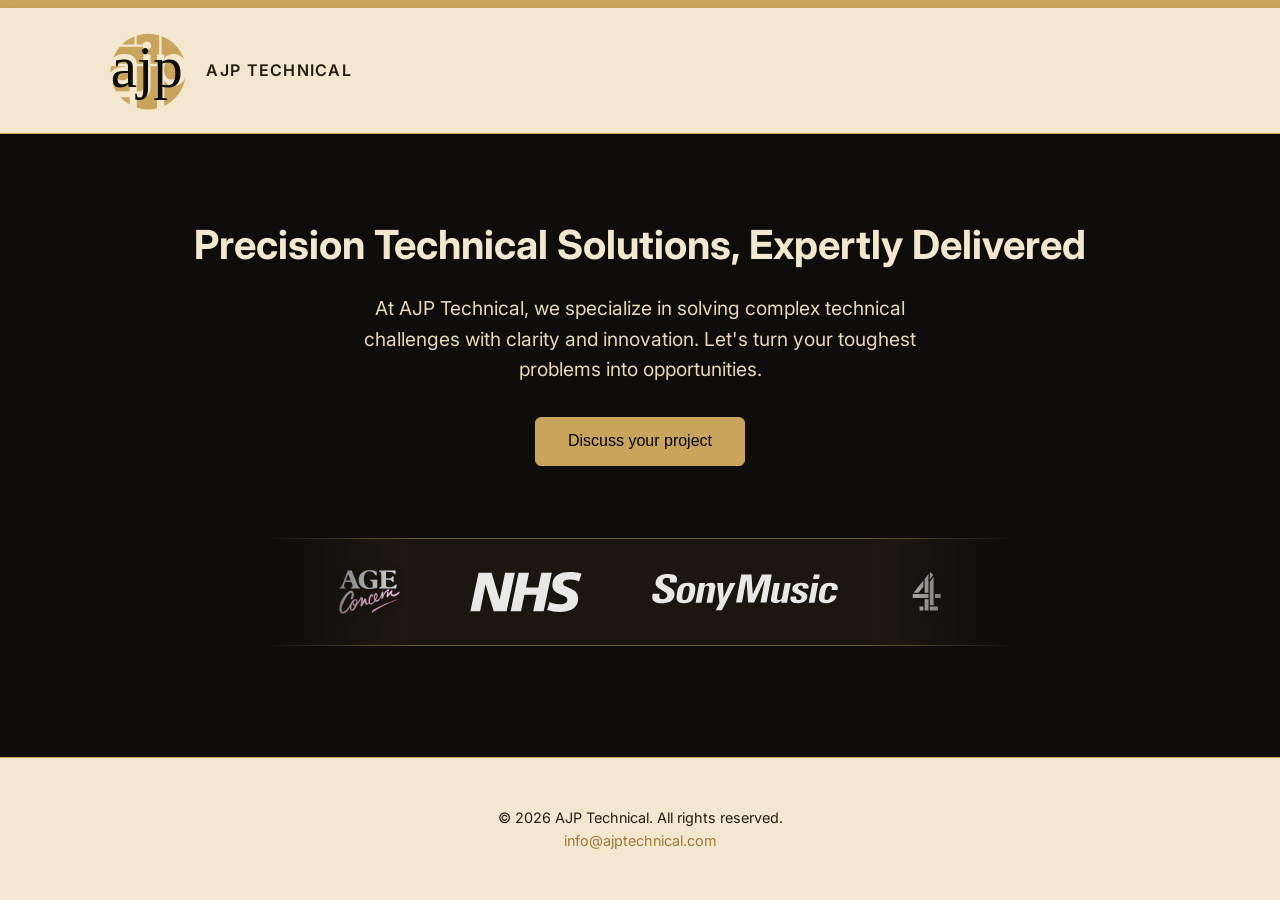
<file: index.html>
<!DOCTYPE html>
<html lang="en">
<head>
  <meta charset="UTF-8"/>
  <meta name="viewport" content="width=device-width, initial-scale=1.0"/>
  <title>AJP Technical</title>
  <meta name="theme-color" content="#949fff"/>
  <link rel="apple-touch-icon" sizes="180x180" href="webmanifest/apple-touch-icon.png"/>
  <link rel="icon" type="image/png" sizes="32x32" href="webmanifest/favicon-32x32.png"/>
  <link rel="icon" type="image/png" sizes="16x16" href="webmanifest/favicon-16x16.png"/>
  <link rel="shortcut icon" href="webmanifest/favicon.ico"/>
  <link rel="manifest" href="webmanifest/site.webmanifest"/>
  <link rel="stylesheet" href="styles.css?v=2" />
  <script src="https://www.google.com/recaptcha/api.js" async defer></script>
</head>
<body>
  <div class="top-stripe"></div>
  <header class="site-header">
    <div class="container header-content">
      <img src="newajp.svg" alt="AJP Technical Logo" class="logo"/>
      <span class="brand-wordmark">AJP Technical</span>
    </div>
  </header>

  <main class="site-main">
    <section class="hero container">
      <h1>Precision Technical Solutions, Expertly Delivered</h1>
      <p>
        At AJP Technical, we specialize in solving complex technical challenges with clarity and innovation. Let's turn your toughest problems into opportunities.
      </p>
      <button class="cta-button" id="contactToggle">
        Discuss your project
      </button>
    </section>

    <section class="client-carousel" aria-label="Customer logos">
      <div class="carousel-inner">
        <img src="custs/ageconcern_white.svg" alt="Age Concern logo"/>
        <img src="custs/nhs_white.svg" alt="NHS logo"/>
        <img src="custs/Sony_Music.svg" alt="Sony Music logo" data-logo="sony"/>
        <img src="custs/ch4.svg" alt="Channel 4 logo" data-logo="ch4"/>
        <img src="custs/subway.svg" alt="Subway logo" data-logo="subway"/>
        <img src="custs/mtv.svg" alt="MTV logo" data-logo="mtv"/>
        <img src="custs/bottomline.svg" alt="Bottomline logo" data-logo="bottomline"/>
        <img src="custs/wokringlinks.svg" alt="Working Links logo"/>
        <img src="custs/xpo.svg" alt="XPO Logistics logo" data-logo="xpo"/>
        <img src="custs/ageconcern_white.svg" alt="" aria-hidden="true"/>
        <img src="custs/nhs_white.svg" alt="" aria-hidden="true"/>
        <img src="custs/Sony_Music.svg" alt="" aria-hidden="true" data-logo="sony"/>
        <img src="custs/ch4.svg" alt="" aria-hidden="true" data-logo="ch4"/>
        <img src="custs/subway.svg" alt="" aria-hidden="true" data-logo="subway"/>
        <img src="custs/mtv.svg" alt="" aria-hidden="true" data-logo="mtv"/>
        <img src="custs/bottomline.svg" alt="" aria-hidden="true" data-logo="bottomline"/>
        <img src="custs/wokringlinks.svg" alt="" aria-hidden="true"/>
        <img src="custs/xpo.svg" alt="" aria-hidden="true" data-logo="xpo"/>
      </div>
    </section>
  </main>

  <aside class="contact-panel" id="contactPanel">
    <button class="close-panel" id="closePanel">&times;</button>

    <form class="contact-form" id="contactForm" action="your-submit-endpoint" method="POST">
      <div class="g-recaptcha" data-sitekey="6LcAfQ4rAAAAAPy7xx7j-XVXGDygqQuT_9aeRy-Z"></div>
      <h2>Get in touch!</h2>

      <div class="form-group">
        <label for="name">Name</label>
        <input type="text" id="name" name="name" required />
      </div>

      <div class="form-group">
        <label for="email">Email</label>
        <input type="email" id="email" name="email" required />
      </div>

      <div class="form-group">
        <label for="message">How can we help?</label>
        <textarea id="message" name="message" rows="5" required></textarea>
      </div>

      <button type="submit" class="submit-button">Submit</button>
    </form>

    <!-- Confirmation message container (initially hidden) -->
    <div class="confirmation-message" id="confirmationMessage" style="display: none;">
      <h2>Thank you!</h2>
      <p>Your message has been sent successfully. We will be in touch soon.</p>
    </div>
  </aside>


  <!-- Footer -->
  <footer class="site-footer">
    <div class="container footer-content">
      <p>&copy; <span id="copyrightYear"></span> AJP Technical. All rights reserved.</p>
      <p><a href="mailto:info@ajptechnical.com">info@ajptechnical.com</a></p>
    </div>
  </footer>

  <script src="script.js"></script>
</body>
</html>
</file>
<file: styles.css>
/* Optional: modern Google Font */
@import url('https://fonts.googleapis.com/css2?family=Inter:wght@400;600&display=swap');

:root {
  --brand-black: #0e0d0b;
  --brand-black-deep: #030302;
  --brand-cream: #f3e8cf;
  --brand-cream-soft: #fbf5e8;
  --brand-gold: #c8a45d;
  --brand-gold-dark: #9d7938;
  --brand-ink: #241d12;
}

/* Basic reset */
* {
  margin: 0;
  padding: 0;
  box-sizing: border-box;
}

/* Global body styling */
body {
  font-family: 'Inter', sans-serif;
  background-color: var(--brand-black);
  color: var(--brand-cream);
  line-height: 1.6;
  overflow-x: hidden; /* prevent horizontal scroll from off-canvas */
}
html, body {
  height: 100%;
  display: flex;
  flex-direction: column;
}
/* Reusable container class */
.container {
  width: 90%;
  max-width: 1100px;
  margin: 0 auto;
  padding: 1rem;
}

/* Header */
.top-stripe {
  height: 8px;
  width: 100%;
  background-color: var(--brand-gold);
}

.site-header {
  background-color: var(--brand-cream);
  padding: 0.4rem 0;
  border-bottom: 1px solid var(--brand-gold);
  box-shadow: 0 2px 6px rgba(0,0,0,0.08);
}

.header-content {
  display: flex;
  align-items: center;
  justify-content: flex-start;
  gap: 0.75rem;
}

/* Updated logo size */
.logo {
  height: 80px;  /* Increased from 50px to 80px */
  display: block;
}

.brand-wordmark {
  font-size: 1rem;
  letter-spacing: 0.08em;
  text-transform: uppercase;
  color: var(--brand-ink);
  font-weight: 600;
}

/* Main hero section */
.site-main {
  margin-top: 0;
  flex: 1;
  display: flex;
  flex-direction: column;
  justify-content: center; /* vertically center hero if short */
  background-color: var(--brand-black);
}
.hero {
  text-align: center;
  padding: 2rem 1rem 4rem;
  color: var(--brand-cream);
}

.hero h1 {
  font-size: 2.5rem;
  margin-bottom: 1rem;
  color: var(--brand-cream);
}

.hero p {
  font-size: 1.2rem;
  max-width: 600px;
  margin: 0 auto 2rem auto;
  color: #e8d9ba;
}

.client-carousel {
  width: 100%;
  overflow: hidden;
  padding: 1.25rem 0;
  margin: 0.5rem auto 0;
  border-top: 1px solid rgba(200,164,93,0.45);
  border-bottom: 1px solid rgba(200,164,93,0.45);
  background: rgba(200,164,93,0.08);
  max-width: 760px;
  position: relative;
  mask-image: linear-gradient(90deg, transparent 0%, black 20%, black 80%, transparent 100%);
  -webkit-mask-image: linear-gradient(90deg, transparent 0%, black 20%, black 80%, transparent 100%);
}

.carousel-inner {
  display: inline-flex;
  align-items: center;
  gap: 4rem;
  animation: logo-scroll 45s linear infinite;
  min-width: 100%;
  padding-left: 10%;
}

.carousel-inner img {
  height: 48px;
  flex-shrink: 0;
  opacity: 0.9;
  filter: drop-shadow(0 2px 6px rgba(0,0,0,0.25));
}

.carousel-inner img[data-logo="xpo"] {
  height: 36px;
}

.carousel-inner img[data-logo="sony"] {
  height: 40px;
}

.carousel-inner img[data-logo="subway"],
.carousel-inner img[data-logo="ch4"],
.carousel-inner img[data-logo="mtv"],
.carousel-inner img[data-logo="bottomline"] {
  height: 66px;
}

@keyframes logo-scroll {
  from {
    transform: translateX(0);
  }
  to {
    transform: translateX(-50%);
  }
}

/* CTA button */
.cta-button {
  background-color: var(--brand-gold);
  color: var(--brand-black-deep);
  border: none;
  padding: 0.9rem 2rem;
  font-size: 1rem;
  border-radius: 6px;
  cursor: pointer;
  transition: background 0.3s ease;
  border: 1px solid var(--brand-gold);
}

.cta-button:hover {
  background-color: var(--brand-cream);
}

/* Off-canvas contact panel */
.contact-panel {
  position: fixed;
  top: 0;
  right: 0;
  width: 100%;
  max-width: 420px;
  height: 100vh;
  background: linear-gradient(180deg, var(--brand-cream-soft) 0%, var(--brand-cream) 100%);
  box-shadow: -4px 0 20px rgba(0,0,0,0.1);
  padding: 2rem;
  transform: translateX(110%); /* hide off-screen to the right */
  transition: transform 0.4s ease;
  z-index: 999;
  color: var(--brand-ink);
}

/* When the panel is open, bring it into view */
.contact-panel.open {
  transform: translateX(0);
}

/* Close button inside the panel */
.close-panel {
  background: none;
  border: none;
  font-size: 2rem;
  position: absolute;
  top: 1rem;
  right: 1rem;
  cursor: pointer;
  color: #aaa;
  transition: color 0.3s ease;
}

.close-panel:hover {
  color: #333;
}

/* Contact form layout */
.contact-form {
  display: flex;
  flex-direction: column;
  gap: 1.2rem;
  margin-top: 2rem;
  background: var(--brand-cream-soft);
  border: 1px solid rgba(157,121,56,0.22);
  border-radius: 18px;
  padding: 1.75rem;
  box-shadow: 0 15px 30px rgba(36, 29, 18, 0.1);
}

.contact-form h2 {
  font-size: 1.5rem;
  color: var(--brand-ink);
  margin-bottom: 0.5rem;
}

.form-group {
  display: flex;
  flex-direction: column;
}

.form-group label {
  margin-bottom: 0.3rem;
  font-weight: 600;
}

.form-group input,
.form-group textarea {
  padding: 0.95rem 1rem;
  border: 1px solid rgba(157,121,56,0.35);
  border-radius: 10px;
  font-size: 1rem;
  background-color: #fffaf0;
  transition: border 0.25s ease, box-shadow 0.25s ease;
  box-shadow: 0 4px 8px rgba(36, 29, 18, 0.05);
}

.form-group input:focus,
.form-group textarea:focus {
  outline: none;
  border-color: var(--brand-gold-dark);
  box-shadow: 0 0 0 3px rgba(200,164,93,0.28);
}

.form-group textarea {
  min-height: 140px;
  resize: vertical;
}

.submit-button {
  background-color: var(--brand-black);
  color: var(--brand-cream);
  border: 1px solid rgba(0,0,0,0.05);
  padding: 0.8rem;
  font-size: 1rem;
  border-radius: 6px;
  cursor: pointer;
  transition: background 0.3s ease;
  margin-top: 0.5rem;
  box-shadow: 0 10px 20px rgba(157,121,56,0.25);
}

.submit-button:hover {
  background-color: var(--brand-gold-dark);
}

.site-footer {
  background-color: var(--brand-cream);
  border-top: 1px solid var(--brand-gold);
  margin-top: 4rem;
  padding: 2rem 1rem;
  text-align: center;
  font-size: 0.9rem;
  color: var(--brand-ink);
}

.site-footer a {
  color: var(--brand-gold-dark);
  text-decoration: none;
}

.site-footer a:hover {
  text-decoration: underline;
}
</file>
